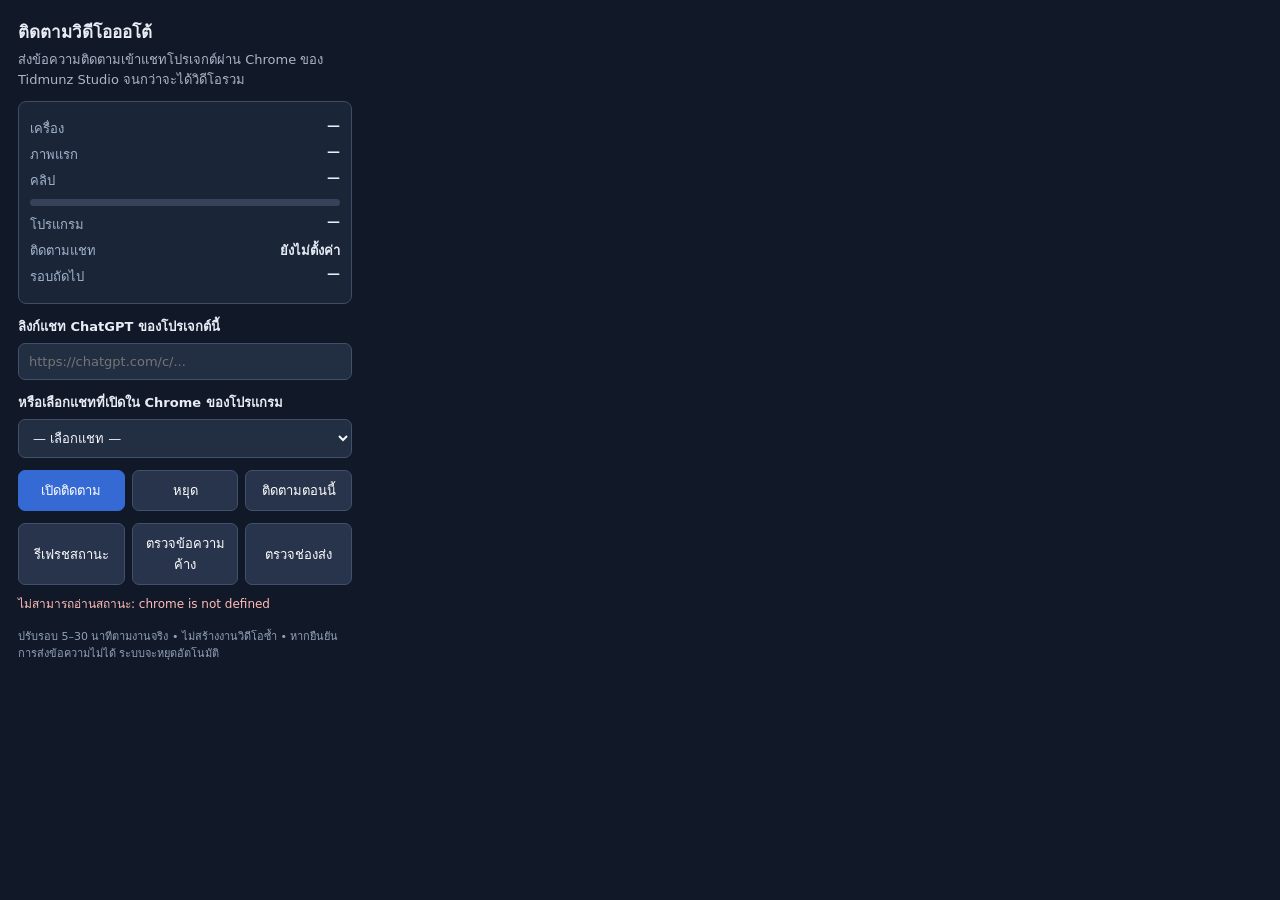
<file: snapgen_modules/chrome_ext/followup_popup.html>
<!doctype html>
<html lang="th"><head><meta charset="utf-8">
<meta name="viewport" content="width=device-width,initial-scale=1">
<title>Tidmunz ติดตามโปรเจกต์</title>
<style>
:root{font:13px system-ui,"Segoe UI",sans-serif;color:#e8edf6;background:#111827}
body{width:370px;margin:0;padding:18px;box-sizing:border-box}
h1{font-size:17px;margin:0 0 4px}h2{font-size:13px;margin:15px 0 8px}
p{line-height:1.5;color:#abb7c9;margin:5px 0 12px}
small{color:#9dadc2}label{display:block;margin:12px 0 6px;font-weight:600}
input,select{width:100%;box-sizing:border-box;background:#222e42;border:1px solid #41506b;
 border-radius:7px;color:#f5f7ff;padding:10px;font:inherit}
input:focus,select:focus{outline:2px solid #6ba5ff}
button{font:inherit;border:1px solid #40516d;background:#27344c;color:white;
 border-radius:7px;padding:9px 12px;cursor:pointer}
button.primary{background:#356ad4;border-color:#356ad4}
button:disabled{opacity:.45;cursor:default}
.actions{display:flex;gap:7px;margin-top:12px}
.actions>*{flex:1}
.status{border:1px solid #3d4d65;border-radius:8px;padding:11px;background:#1a2638}
.line{display:flex;justify-content:space-between;gap:12px;margin:5px 0}
.line span{color:#a4b4cd}
.progress{background:#35425a;border-radius:8px;height:7px;overflow:hidden;margin:8px 0}
.progress>div{background:#6b9cf9;height:100%;width:0%}
#notice{min-height:22px;font-size:12px;line-height:1.55;margin-top:10px;white-space:normal}
#notice.error{color:#ffbdba}#notice.good{color:#8bdcb3}
footer{font-size:11px;color:#91a1ba;line-height:1.5;margin-top:12px}
</style></head><body>
<h1>ติดตามวิดีโอออโต้</h1>
<p>ส่งข้อความติดตามเข้าแชทโปรเจกต์ผ่าน Chrome ของ Tidmunz Studio จนกว่าจะได้วิดีโอรวม</p>
<section class="status">
 <div class="line"><span>เครื่อง</span><strong id="host">—</strong></div>
 <div class="line"><span>ภาพแรก</span><strong id="images">—</strong></div>
 <div class="line"><span>คลิป</span><strong id="clips">—</strong></div>
 <div class="progress"><div id="bar"></div></div>
 <div class="line"><span>โปรแกรม</span><strong id="stage">—</strong></div>
 <div class="line"><span>ติดตามแชท</span><strong id="follow">ยังไม่ตั้งค่า</strong></div>
 <div class="line"><span>รอบถัดไป</span><strong id="next">—</strong></div>
</section>
<label for="chatUrl">ลิงก์แชท ChatGPT ของโปรเจกต์นี้</label>
<input id="chatUrl" type="url" placeholder="https://chatgpt.com/c/...">
<label for="openTabs">หรือเลือกแชทที่เปิดใน Chrome ของโปรแกรม</label>
<select id="openTabs"><option value="">— เลือกแชท —</option></select>
<div class="actions">
 <button class="primary" id="start">เปิดติดตาม</button>
 <button id="stop">หยุด</button>
 <button id="now">ติดตามตอนนี้</button>
</div>
<div class="actions"><button id="refresh">รีเฟรชสถานะ</button><button id="verify">ตรวจข้อความค้าง</button><button id="diag">ตรวจช่องส่ง</button></div>
<div id="notice" role="status"></div>
<footer>ปรับรอบ 5–30 นาทีตามงานจริง • ไม่สร้างงานวิดีโอซ้ำ • หากยืนยันการส่งข้อความไม่ได้ ระบบจะหยุดอัตโนมัติ</footer>
<script src="followup_popup.js"></script>
</body></html>
</file>
